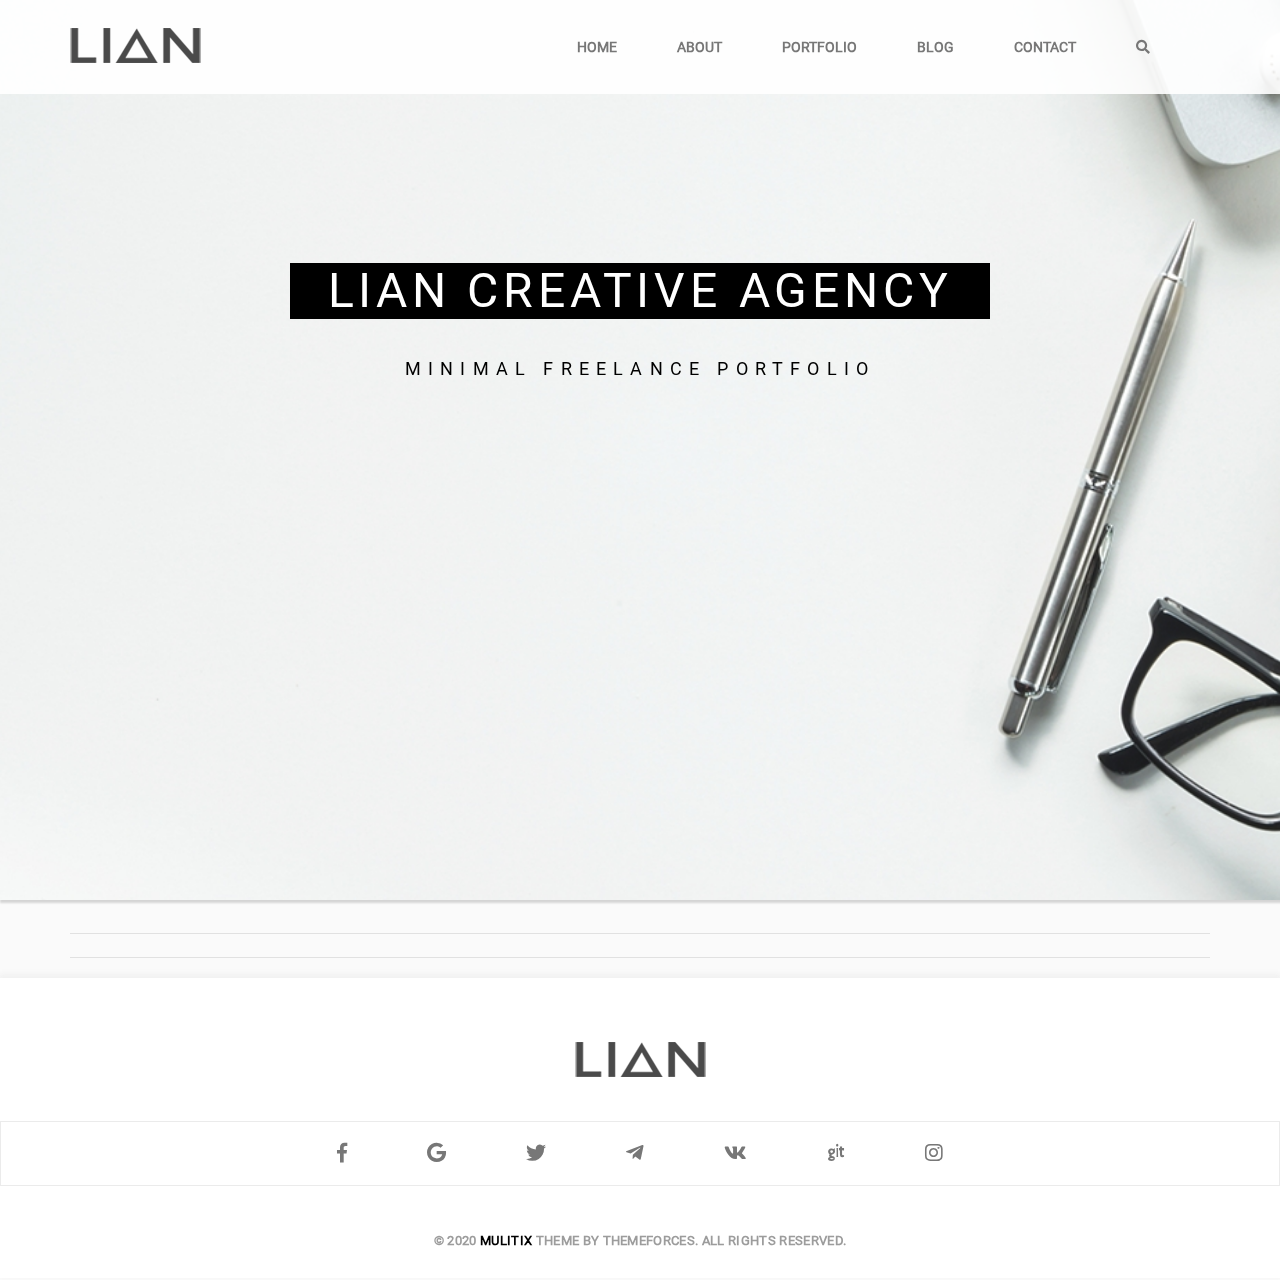
<file: index.html>
<!doctype html>
<html lang="en">
<head>
    <meta charset="UTF-8">
    <meta name="viewport"
          content="width=device-width, user-scalable=no, initial-scale=1.0, maximum-scale=1.0, minimum-scale=1.0">
    <meta http-equiv="X-UA-Compatible" content="ie=edge">
    <link href="https://cdn.jsdelivr.net/npm/bootstrap@5.0.0-beta1/dist/css/bootstrap.min.css" rel="stylesheet" integrity="sha384-giJF6kkoqNQ00vy+HMDP7azOuL0xtbfIcaT9wjKHr8RbDVddVHyTfAAsrekwKmP1" crossorigin="anonymous">
    <link rel="stylesheet" href="css/font-awesome.min.css">
    <link rel="stylesheet" href="css/main.css">
    <link rel="stylesheet" href="css/plugins.css">
    <link rel="stylesheet" href="css/adaptive.css">
    <link rel="apple-touch-icon" sizes="180x180" href="img/favicons/apple-touch-icon.png">
    <link rel="icon" type="image/png" sizes="32x32" href="img/favicons/favicon-32x32.png">
    <link rel="icon" type="image/png" sizes="16x16" href="img/favicons/favicon-16x16.png">
    <link rel="manifest" href="img/favicons/site.webmanifest">
    <link rel="mask-icon" href="img/favicons/safari-pinned-tab.svg" color="#7f7f7f">
    <link rel="shortcut icon" href="img/favicons/favicon.ico">
    <meta name="msapplication-TileColor" content="#000000">
    <meta name="msapplication-config" content="img/favicons/browserconfig.xml">
    <meta name="theme-color" content="#ffffff">
    <title>LIAN CREATIVE AGENCY</title>
</head>

<body>
<!--header start-->
<header id="header" class="header">
    <div class="wrapper">
        <div class="header__wrapper">
            <div class="header__logo">
                <div href="#" class="header__link-logo">
                    <img src="img/logo.png" alt="" class="header__logo-pic">
                </div>
            </div>
            <nav class="header__nav" data-btn="close-menu">
                <div class="header__nav-list">
                    <ul class="header__list">
                    </ul>
                    <div class="header__nav-close" data-btn="close-menu">
                    </div>
                </div>
            </nav>
            <div class="header__burger" data-btn="open-menu">
                <i class="fas fa-bars burger__line" data-btn="open-menu"></i>
            </div>
        </div>
    </div>
</header>
<!--header end-->

<main class="main">
    <!--intro start-->
    <div class="intro" id="scroll-item">
        <div class="intro__caption">
            <div class="intro__title">
                <h1 class="intro__title-main">Lian Creative Agency</h1>
            </div>
            <h2 class="intro__subtitle">Minimal Freelance Portfolio </h2>
        </div>
    </div>
    <!--intro end-->

    <!--things start-->
    <div class="things">
        <div class="wrapper">
            <img src="img/icons/line1.svg" class="things__nav-pic" alt="">
            <nav class="things__nav">
                <ul class="things__list">
                </ul>
            </nav>
            <img src="img/icons/line1.svg" class="things__nav-pic" alt="" id="things-empty">
            <div class="things__cards" id="cards">
        </div>
    </div>
    <!--things end-->
    </div>
</main>

<!--footer start-->
<footer class="footer anim-items" id="footer">
    <div class="footer__items">
        <div class="footer__logo" id="footer-logo">
            <img src="img/logo.png" alt="" class="footer__logo-pic">
        </div>
        <div class="footer__social ">
            <ul class="footer__social-icons">
                <li class="footer__social-icon">
                    <a href="https://web.facebook.com/" class="footer__social-link" target="_blank"><i class="fab fa-facebook-f"></i></a></li>
                <li class="footer__social-icon">
                    <a href="https://google.com/" class="footer__social-link" target="_blank"><i class="fab fa-google"></i></a></li>
                <li class="footer__social-icon">
                    <a href="https://twitter.com/" class="footer__social-link" target="_blank"><i class="fab fa-twitter"></i></a></li>
                <li class="footer__social-icon">
                    <a href="https://telegram.org/" class="footer__social-link" target="_blank"><i class="fab fa-telegram-plane"></i></a></li>
                <li class="footer__social-icon">
                    <a href="https://vk.com/" class="footer__social-link" target="_blank"><i class="fab fa-vk"></i></a></li>
                <li class="footer__social-icon">
                    <a href="https://github.com/" class="footer__social-link" target="_blank"><i class="fab fa-git"></i></a></li>
                <li class="footer__social-icon">
                    <a href="https://instagram.com/" class="footer__social-link" target="_blank"><i class="fab fa-instagram"></i></a></li>
            </ul>
        </div>
        <div class="footer__subtitle">
            <span class="footer__subtitle-text">© 2020 <span class="footer__subtitle-multix">Mulitix</span> Theme by ThemeForces. All Rights Reserved.</span>
        </div>
    </div>
</footer>
<!--footer end-->

<script src="scripts/base.js"></script>
<script src="scripts/plugins/modal.js"></script>
<script src="scripts/plugins/confirm.js"></script>
<script src="scripts/plugins/scrolling.js"></script>
<script src="scripts/index.js"></script>


</body>
</html>
</file>
<file: css/plugins.css>
.popup.open, .popup-overlay, .popup-window{
    opacity: 1;
    z-index: 6;
    min-width: auto;
    min-height: auto;
    overflow: hidden;
}

.popup.hide, .popup-overlay, .popup-window{
    opacity: 1;
    z-index: 6;
}

.popup{
    opacity: 0;
    z-index: -1;
    position: relative;
}

.popup.open .popup-window{
    transform: translateY(100px);
}

.popup.open .popup-overlay{
    background: rgba(0, 0, 0, .4);
}

.popup.hide .popup-window{
    transform: translateY(-200px);
}

.popup.hide .popup-overlay{
    background: rgba(0, 0, 0, 0);
}

.popup-overlay{
    position: fixed;
    top: 0;
    right: 0;
    left: 0;
    bottom: 0;
    background: rgba(0, 0, 0, 0);
    transition: background .3s ease-in-out;
}

.popup-window{
    border-radius: 4px;
    border: 3px;
    width: 600px;
    background: white;
    position: relative;
    margin: 0 auto;
    transform: translateY(-200px);
    transition: transform .5s ease-in;
}

.popup-header{
    padding: 10px 20px;
    display: flex;
    justify-content: space-between;
    border-bottom: 1px solid #eee;
}

.popup-title{
    font-size: 1.5rem;
}

.popup-close{
    cursor: pointer;
}

.popup-close:hover{
    color: black;
}

.popup-content{
    padding: 20px;
}


.popup-content::-webkit-scrollbar{
    width: 10px;
}

.popup-content::-webkit-scrollbar-track{
    background-color: white;
}

.popup-content::-webkit-scrollbar-thumb{
    border-radius: 5px;
    background: #ababab;

}

.popup-footer{
    padding: 10px 20px;
    border-top: 1px  solid #eee;
    display: flex;
    justify-content: flex-end;
}

.popup-footer button{
    margin: 0 9px;
    border-radius: 3px;
    border: 0;
    padding: 2px 12px;
}

.popup-footer button:last-child{
    margin: 0;
}

.popup-footer button:hover{
    background: black;
    color: white;
}

.card-delete{
    padding-top: 6px;
    padding-right: 15px;
    color: #e5e5e5;
    z-index: 4;
    font-size: 25px;
    position: absolute;
    opacity: 65%;
}


.anim-show{
    opacity: 1;
    transition: all .3s ease-out;
}

.card-desc{
    padding-bottom: 10px;
}
</file>
<file: css/adaptive.css>
.header__burger{
    position: relative;
    display: none;
    width: 80px;
    height: 100px;
    padding-top: 35px;
    padding-left: 52px;
}

.header__nav-logo-pic{
    min-width: 20px;
    max-width: 80px;
    height: auto;
    display: none;
    opacity: 0.5;
}


.nav-line{
    display: none;
    border-top: 2px solid #eee;
    width: 100%;
}

.burger__line{
    display: block;
    width: 100%;
    position: absolute;
    font-size: 30px;
    color: rgb(177 177 177);
}

.burger__line.active{
    position: absolute;
    z-index: 20;
    color: black;
    transition: all .3s ease-in;
}

.burger__first{
    top: 0;
}

.burger__second{
    top: 50%;
    transform: translateY(-50%);
}

.burger__third{
    bottom: 0;
}

.header__nav-close{
    display: none;
    width: 100%;
    height: 60px;
}


/*media start*/

@media screen and (max-width: 1024px){
    .intro{
        min-height: 80vh;
    }

    .portfolio{
        height: 70vh;
    }

    .news__cards{
        columns: 2;
        margin: 0 100px;
    }

    .values__cards{
        justify-content: center;
        flex-wrap: nowrap;
    }

    .values__card{
        margin-right: 20px;
    }

    .values__card:last-child{
        margin-right: 0;
    }

    .awesome__cards{
        justify-content: center;
        flex-wrap: nowrap;
    }

    .awesome__card{
        margin-right: 10px;
    }

    .awesome__card:last-child{
        margin-right: 0;
    }

    .header__item:last-child{
        margin-right: 0;
    }
}

@media screen and (max-width: 859px){

    .blog{
        margin-bottom: 30px;
    }

    .things__nav-pic-string{
        padding: 2px 10px;
    }

    .intro{
        min-height: 70vh;
    }

    .portfolio{
        height: 58vh;
    }

    .news__cards {
        margin: 0;
        column-gap: 15px;
        padding: 0 50px;
    }

    .header__item{
        margin-right: 40px;
    }

}

@media screen and (max-width: 767px){

    .header__nav-logo-pic{
        display: block;
        margin-left: auto;
        margin-right: auto;
        margin-top: 40px;
    }

    .intro{
        min-height: 80vh;
    }

    .things__nav-pic-string{
        padding: 2px 10px;
    }


    .header__burger{
        display: block;
    }

    .header__nav{
        position: fixed;
        background: rgba(0, 0, 0, 0);
        z-index: -2;
        visibility: hidden;
        padding: 0;
        width: 100%;
        height: 100vh;
        transition: all .3s ease-out;
        left: 0;
    }

    .header__nav.active{
        background: rgba(0, 0, 0, 0.75);
        visibility: visible;
        z-index: 15;
        width: 100%;
        height: 100vh;
        position: fixed;
        left: 0;
    }

    .header__nav-list{
        background: rgba(255, 255, 255, 0.97);
        padding-top: 155px;
        padding-bottom: 155px;
        height: 100vh;
        text-align: center;
        padding-right: 160px;
        position: absolute;
        transform: translateX(700px);
        transition: transform .3s ease-in-out;
        box-shadow: 1px 2px 2px 1px rgb(0, 0, 0.99);
    }

    .header__nav-list.active{
        transform: translateX(180px);
    }

    .header__item{
        width: 100%;
        margin: 20px 0;
    }

    /*.header__item:last-child{*/
    /*    margin-top: 15vh;*/
    /*}*/

    .header__link{
        font-size: 25px;
        color: black;


    }

    .header__link:hover, .header__link:focus{
       color: #ababab;
    }

    .header__nav-close{
        color: white;
        cursor: pointer;
        position: absolute;
        top: 15px;
        font-size: 25px;
        display: block;
        padding-top: 20px;
        padding-right: 270px;
    }

    .info{
        margin-bottom: 800px;
    }

    .header__nav-close:focus, .header__nav-close:hover{
        color: #ababab;
    }

    .info__item{
        flex-direction: column;
        align-items: center;
    }

    .info__description{
        margin-top: 40px;
    }

    .values__cards{
        flex-direction: column;
        align-content: center;
    }

    .values__card{
        width: 620px;
        margin-right: auto;
        margin-left: auto;
    }

    .values__card:last-child{
        margin-right: auto;
    }

    .values__card-name{
        margin-bottom: 10px;
    }

    .office__info{
        margin-right: 45px;
    }

    .office__input-field{
        width: 100%;
    }

    .info__photo{
        margin: 0;
    }

    .info__photo img{
        max-width: 552px;
    }

    .news__cards{
        columns: 2;
        padding: 0;
    }

    .nav-line{
        display: block;
    }
}

@media screen and (max-width: 719px){
    .things__nav-pic-string{
        padding: 2px 9px;
    }

    .card__search form input{
        width: 100%;
    }

    .news__card{
        width: 338px;
    }

    .card__search{
        width: 100%;
    }
}

@media screen and (max-width: 540px){

    .about__title{
        width: 100%;
        height: 100px;
    }

    .about__title-main{
        line-height: 50px;
    }

    .intro__title{
        width: 540px;
    }

    .intro__title-main{
        font-size: 35px;
    }

    .things__nav-pic-string{
        display: none;
    }

    .things__item{
        padding-right: 32px;
    }

    .things__link-nav{
        margin-right: 11px;
        font-size: 13px;
    }

    .footer__social-icon{
        margin-right: 60px;
    }

    .things__cards {
        columns: 2;
    }

    .news__cards{
        columns: 1;
        padding: 0 20px;
    }

    .news__card{
        max-width: 100%;
        width: 100%;
    }

    .news__card img{
        width: 100%;
    }

    .card__video{
        width: 100%;
    }


    .news__card-header{
        width: 100%;
    }

    .info{
        margin-bottom: 700px;
    }

    .info__description{
        width: 100%;
    }

    .awesome__subtitle{
        width: 100%;
    }

    .awesome__cards{
        flex-direction: column;
    }

    .awesome__card{
        margin-right: auto;
        margin-left: auto;
    }

    .awesome__card:last-child{
        margin-right: auto;
        margin-left: auto;
    }

    .portfolio__title{
        width: 100%;
    }

    .office__items{
        flex-direction: column;
    }

    .office__input-fields{
        margin-top: 40px;
    }

    .values__card{
        width: 100%;
    }

    .blog__title{
        width: 100%;
    }

    .info__photo img{
        width: 100%;
        max-width: 100%;
    }

    .header__nav-list.active {
        transform: translateX(185px);
    }

}

@media screen and (max-width: 414px){
    .intro__title {
        width: 414px;
        height: 95px;
    }
    .intro__title-main {
        line-height: 35px;
    }

    .things__nav-pic:first-child{
        display: none;
    }

    .things__nav{
        display: none;
    }

    .footer__social-icon{
        margin-right: 40px;
    }

    .things__cards {
        columns: 2;
    }

    .wrapper{
        max-width: 411px;
    }

    .footer__subtitle{
        text-align: center;
    }

    .footer__subtitle-text{
        font-size: 12px;
    }

    .footer__social-link{
        font-size: 23px;
    }

    .blog__title{
        width: 100%;
        height: 100px;
    }

    .blog__title-main{
        line-height: 50px;
    }

    .info__items-info4{
        margin-right: 0;
    }

    .info__items-back{
        margin-left: 10px;
    }

    .header__nav-list.active {
        transform: translateX(170px);
    }
}

@media screen and (max-width: 414px){
    .intro__title{
        max-width: 375px;
    }

    .footer__social-icon{
        margin-right: 36px;
    }

    .footer__social-link{
        font-size: 23px;
    }

    .portfolio__title{
        height: 110px;
    }

    .portfolio__title-main{
        line-height: 50px;
    }

    .awesome__card{
        width: 100%;
    }

    .news__cards{
        padding: 0;
    }

    .office__input-button{
        width: 100%;
    }

    .header__nav-list{
        padding-top: 180px;
    }

    .header__link{
        font-size: 22px;
    }

}

@media screen and (max-width: 375px){
    .header__nav-list{
        padding-top: 145px;
    }

    .header__link{
        font-size: 22px;
    }
}

@media screen and (max-width: 360px){
    .intro__title{
        max-width: 360px;
    }

    .footer__social-link{
        font-size: 20px;
    }

    .news__cards{
        padding: 0;
    }

    .header__nav-list{
        padding-top: 125px;
    }

    .header__link{
        font-size: 19px;
    }

    .header__item:last-child{
        margin-top: 1px;
    }
}

@media screen and (max-width: 320px){
    .intro__title{
        max-width: 320px;
    }

    .things__cards {
        columns: 1;
    }

    .footer__social-link{
        font-size: 18px;
    }

    .footer__social-icon{
        margin-right: 28px;
    }

    .header__item{
        margin: 8px 0;
    }

    .header__link{
        font-size: 18px;
        line-height: 40px;
    }

    .header__nav-list.active{
        transform: translateX(165px);
    }

    .office__info-subtitle{
        font-size: 14px;
    }

    .awesome__title{
        line-height: 35px;
    }

    .blog__title{
        height: 140px;
    }

    .about__title{
        height: 100px;
    }

    .about__title-main{
        font-size: 30px;
    }

    .news__cards{
       padding: 0 10px;
    }

    .map{
        height: 250px;
    }

    .intro__subtitle{
        padding-top: 18px;
    }


}

@media screen and (max-width: 280px){
    .intro__title{
        max-width: 280px;
        height: 115px;
    }

    .footer__social-link{
        font-size: 20px;
    }

    .footer__subtitle-text{
        font-size: 10px;
    }

    .footer__social-icon{
        margin-right: 20px;
    }

    .header__item {
        width: 100%;
        margin: 10px 0;
    }

    .header__item:last-child{
        margin-bottom: 0;
        margin-top: 40px;
    }

    .header__link{
        font-size: 18px;
        line-height: 40px;
    }

    .portfolio__title-main{
        font-size: 30px;
    }

    .about__title-main{
        font-size: 30px;
    }

    .office__info-title{
        font-size: 19px;
    }

    .office__info-subtitle{
        font-size: 12px;
    }



    .office__info-adress span{
        font-size: 13px;
    }

    .news__cards{
       padding: 0 2px;
    }

    .blog__title-main{
        font-size: 30px;
    }

    .header__nav-list{
        padding-left: 30px;
    }

    .header__nav-list.active{
        transform: translateX(135px);
    }

    .header__nav-logo-pic{

    }

}


/*media end*/
</file>
<file: css/main.css>
/* http://meyerweb.com/eric/tools/css/reset/
   v2.0-modified | 20110126
   License: none (public domain)
*/

html, body, div, span, applet, object, iframe,
h1, h2, h3, h4, h5, h6, p, blockquote, pre,
a, abbr, acronym, address, big, cite, code,
del, dfn, em, img, ins, kbd, q, s, samp,
small, strike, strong, sub, sup, tt, var,
b, u, i, center,
dl, dt, dd, ol, ul, li,
fieldset, form, label, legend,
table, caption, tbody, tfoot, thead, tr, th, td,
article, aside, canvas, details, embed,
figure, figcaption, footer, header, hgroup,
menu, nav, output, ruby, section, summary,
time, mark, audio, video {
    margin: 0;
    padding: 0;
    border: 0;
    vertical-align: baseline;
}

/* make sure to set some focus styles for accessibility */
:focus {
    outline: 0;
}

/* HTML5 display-role reset for older browsers */
article, aside, details, figcaption, figure,
footer, header, hgroup, menu, nav, section {
    display: block;
}

body {
    line-height: 1;
}

ol, ul {
    list-style: none;
}

blockquote, q {
    quotes: none;
}

table {
    border-collapse: collapse;
    border-spacing: 0;
}

input[type=search]::-webkit-search-cancel-button,
input[type=search]::-webkit-search-decoration,
input[type=search]::-webkit-search-results-button,
input[type=search]::-webkit-search-results-decoration {
    -webkit-appearance: none;
    -moz-appearance: none;
}

input[type=search] {
    -webkit-appearance: none;
    -moz-appearance: none;
    -webkit-box-sizing: content-box;
    -moz-box-sizing: content-box;
    box-sizing: content-box;
}

textarea {
    overflow: auto;
    vertical-align: top;
    resize: vertical;
}

/**
 * Correct `inline-block` display not defined in IE 6/7/8/9 and Firefox 3.
 */

audio,
canvas,
video {
    display: inline-block;
    *display: inline;
    *zoom: 1;
    max-width: 100%;
}

/**
 * Prevent modern browsers from displaying `audio` without controls.
 * Remove excess height in iOS 5 devices.
 */

audio:not([controls]) {
    display: none;
    height: 0;
}

/**
 * Address styling not present in IE 7/8/9, Firefox 3, and Safari 4.
 * Known issue: no IE 6 support.
 */

[hidden] {
    display: none;
}

/**
 * 1. Correct text resizing oddly in IE 6/7 when body `font-size` is set using
 *    `em` units.
 * 2. Prevent iOS text size adjust after orientation change, without disabling
 *    user zoom.
 */

html {
    font-size: 100%; /* 1 */
    -webkit-text-size-adjust: 100%; /* 2 */
    -ms-text-size-adjust: 100%; /* 2 */
}

/**
 * Address `outline` inconsistency between Chrome and other browsers.
 */

a:focus {
    outline: thin dotted;
}

/**
 * Improve readability when focused and also mouse hovered in all browsers.
 */

a{
    border: none;
    outline: none;
    text-decoration: none;
}

a:active,
a:hover,
a:focus{
    border: none;
    outline:none !important;

}

/**
 * 1. Remove border when inside `a` element in IE 6/7/8/9 and Firefox 3.
 * 2. Improve image quality when scaled in IE 7.
 */

img {
    border: none; /* 1 */
    -ms-interpolation-mode: bicubic; /* 2 */
    pointer-events: none;
    -moz-user-select: none;
    -webkit-user-select: none;
    -ms-user-select: none;
    user-select: none;
}

/**
 * Address margin not present in IE 6/7/8/9, Safari 5, and Opera 11.
 */

figure {
    margin: 0;
}

/**
 * Correct margin displayed oddly in IE 6/7.
 */

form {
    margin: 0;
}

/**
 * Define consistent border, margin, and padding.
 */

fieldset {
    border: 1px solid #c0c0c0;
    margin: 0 2px;
    padding: 0.35em 0.625em 0.75em;
}

/**
 * 1. Correct color not being inherited in IE 6/7/8/9.
 * 2. Correct text not wrapping in Firefox 3.
 * 3. Correct alignment displayed oddly in IE 6/7.
 */

legend {
    border: 0; /* 1 */
    padding: 0;
    white-space: normal; /* 2 */
    *margin-left: -7px; /* 3 */
}

/**
 * 1. Correct font size not being inherited in all browsers.
 * 2. Address margins set differently in IE 6/7, Firefox 3+, Safari 5,
 *    and Chrome.
 * 3. Improve appearance and consistency in all browsers.
 */

button,
input,
select,
textarea {
    font-size: 100%; /* 1 */
    margin: 0; /* 2 */
    vertical-align: baseline; /* 3 */
    *vertical-align: middle; /* 3 */
}

/**
 * Address Firefox 3+ setting `line-height` on `input` using `!important` in
 * the UA stylesheet.
 */

button,
input {
    line-height: normal;
}

/**
 * Address inconsistent `text-transform` inheritance for `button` and `select`.
 * All other form control elements do not inherit `text-transform` values.
 * Correct `button` style inheritance in Chrome, Safari 5+, and IE 6+.
 * Correct `select` style inheritance in Firefox 4+ and Opera.
 */

button,
select {
    text-transform: none;
}

/**
 * 1. Avoid the WebKit bug in Android 4.0.* where (2) destroys native `audio`
 *    and `video` controls.
 * 2. Correct inability to style clickable `input` types in iOS.
 * 3. Improve usability and consistency of cursor style between image-type
 *    `input` and others.
 * 4. Remove inner spacing in IE 7 without affecting normal text inputs.
 *    Known issue: inner spacing remains in IE 6.
 */

button,
html input[type="button"], /* 1 */
input[type="reset"],
input[type="submit"] {
    -webkit-appearance: button; /* 2 */
    cursor: pointer; /* 3 */
    *overflow: visible; /* 4 */
}

/**
 * Re-set default cursor for disabled elements.
 */

button[disabled],
html input[disabled] {
    cursor: default;
}

/**
 * 1. Address box sizing set to content-box in IE 8/9.
 * 2. Remove excess padding in IE 8/9.
 * 3. Remove excess padding in IE 7.
 *    Known issue: excess padding remains in IE 6.
 */

input[type="checkbox"],
input[type="radio"] {
    box-sizing: border-box; /* 1 */
    padding: 0; /* 2 */
    *height: 13px; /* 3 */
    *width: 13px; /* 3 */
}

/**
 * 1. Address `appearance` set to `searchfield` in Safari 5 and Chrome.
 * 2. Address `box-sizing` set to `border-box` in Safari 5 and Chrome
 *    (include `-moz` to future-proof).
 */

input[type="search"] {
    -webkit-appearance: textfield; /* 1 */
    -moz-box-sizing: content-box;
    -webkit-box-sizing: content-box; /* 2 */
    box-sizing: content-box;
}

/**
 * Remove inner padding and search cancel button in Safari 5 and Chrome
 * on OS X.
 */

input[type="search"]::-webkit-search-cancel-button,
input[type="search"]::-webkit-search-decoration {
    -webkit-appearance: none;
}

/**
 * Remove inner padding and border in Firefox 3+.
 */

button::-moz-focus-inner,
input::-moz-focus-inner {
    border: 0;
    padding: 0;
}

/**
 * 1. Remove default vertical scrollbar in IE 6/7/8/9.
 * 2. Improve readability and alignment in all browsers.
 */

textarea {
    overflow: auto; /* 1 */
    vertical-align: top; /* 2 */
}

/**
 * Remove most spacing between table cells.
 */

table {
    border-collapse: collapse;
    border-spacing: 0;
}

html,
button,
input,
select,
textarea {
    color: #222;
}


::-moz-selection {
    background: #b3d4fc;
    text-shadow: none;
}

::selection {
    background: #b3d4fc;
    text-shadow: none;
}

img {
    vertical-align: middle;
}

fieldset {
    border: 0;
    margin: 0;
    padding: 0;
}

textarea {
    resize: vertical;
}

.chromeframe {
    margin: 0.2em 0;
    background: #ccc;
    color: #000;
    padding: 0.2em 0;
}

html {
    -webkit-box-sizing: border-box;
    box-sizing: border-box;
}

a{
    text-decoration: none;
}

/* START CSS */
/*////////////////////////////////////////////INDEX HTML START////////////////////*/


/* roboto-regular - latin */
@font-face {
    font-family: 'Roboto';
    font-style: normal;
    font-weight: 400;
    src: url('../fonts/roboto-v20-latin-regular.eot'); /* IE9 Compat Modes */
    src: local('Roboto'), local('Roboto-Regular'),
    url('../fonts/roboto-v20-latin-regular.eot?#iefix') format('embedded-opentype'), /* IE6-IE8 */ url('../fonts/roboto-v20-latin-regular.woff2') format('woff2'), /* Super Modern Browsers */ url('../fonts/roboto-v20-latin-regular.woff') format('woff'), /* Modern Browsers */ url('../fonts/roboto-v20-latin-regular.ttf') format('truetype'), /* Safari, Android, iOS */ url('../fonts/roboto-v20-latin-regular.svg#Roboto') format('svg'); /* Legacy iOS */
}

body {
    font-family: Roboto;
    font-size: 14px;
    font-weight: normal;
    line-height: 24px;
    color: #777777;
    background: #fafafa;
    width: 100%;
}

body{
    width: 100vw;
    overflow-x: hidden;
}

body::-webkit-scrollbar{
    width: 12px;
}

body::-webkit-scrollbar-track{
    background: #fafafa;
}

body::-webkit-scrollbar-thumb{
    border-radius: 3px;
    background-color: #ababab;
}

img {
    max-width: 100%;
    height: auto;
}

.wrapper {
    max-width: 1140px;
    margin: 0 auto;
    padding: 0 15px;
}


/*header styles start*/

.header {
    background-color: rgba(255, 255, 255, 0.9);
    width: 100vw;
    position: fixed;
    z-index: 5;
    top: 0;
    left: 0;
    margin-right: calc(-1 * (100vw - 100%));
    transition: all .3s ease-in;
}

.header.active{
    background-color: white;
    box-shadow: 1px 2px 5px 1px rgba(0, 0, 0, 0.09);
}

.header__wrapper {
    display: flex;
    flex-wrap: wrap;
    justify-content: space-between;
}

.header__list {
    display: flex;
    flex-wrap: wrap;
}

.header__logo {
    padding: 28px 0;
}

.header__nav {
    padding: 35px 0;
}

.header__link {
    font-family: "Roboto";
    text-decoration: none;
    width: 531px;
    height: 15px;
    color: #777777;
    font-size: 14px;
    font-weight: 700;
    line-height: 24px;
    text-transform: uppercase;
}


.header__link:hover, .header__link:focus, .header__link:active {
    color: black;
}

.header__item {
    margin-right: 60px;
}

.header__item:last-child {
    margin-right: 0;
}

/*header styles end*/


/*intro styles start*/

.main.active {
    opacity: 0.9;
    transform: translateX(0px);
    transition: all .5s ease-in;
}

.main{
    opacity: 1;
}



.intro {
    background: url("../img/back-coffee.jpg") no-repeat center;
    background-size: cover;
    margin-bottom: 0;
    width: 100vw;
    margin-top: 0;
    min-height: 100vh;
    box-shadow: 1px 2px 2px 1px rgba(0, 0, 0, 0.15);
    z-index: 3;
}

.intro__caption {
    display: flex;
    flex-direction: column;
    align-items: center;
    padding-top: 263px;
}

.intro__title {
    width: 700px;
    height: 56px;
    background: black;
    display: flex;
    align-items: center;
}

.intro__title-main {
    color: #ffffff;
    font-size: 48px;
    font-weight: 300;
    line-height: 24px;
    text-transform: uppercase;
    letter-spacing: 4.8px;
    width: 700px;
    text-align: center;
}

.intro__subtitle {
    color: #000000;
    font-size: 18px;
    font-weight: 300;
    line-height: 24px;
    text-transform: uppercase;
    letter-spacing: 7.2px;
    text-align: center;
    padding-top: 38px;
}

/*intro styles end*/

/*things styles start*/

.things {
    padding-bottom: 0;
    display: flex;
    flex-wrap: wrap;
    position: relative;
}


.scroll-wrapper{
    display: flex;
    flex-direction: column;
    position: absolute;
    font-size: 30px;
    width: 7vw;
    height: 100%;
}

.scroll-wrapper:hover{
    background: #eeeeee;
    opacity: 0.4;
    cursor: pointer;
}

.scroll-btn{
    margin-top: 45px;
    opacity: 0.8;
    height: 99%;
    margin-left: auto;
    margin-right: auto;

}

.fa-angle-double-up{
    position: sticky;
    top: 130px;
    bottom: 0;
}

.things__nav-pic {
    width: 100%;
    height: 1px;
    object-fit: cover;
    margin-bottom: 0;
}

.things__nav-pic:first-child{
    margin-top: 33px;
    margin-bottom: 10px;
}

.things__nav {
    display: flex;
    justify-content: center;
}

.things__list {
    display: flex;
    flex-wrap: wrap;
}

.things__link-nav {
    text-decoration: none;
    font-size: 14px;
    font-weight: bold;
    line-height: 24px;
    text-transform: uppercase;
    letter-spacing: 1.05px;
    color: #777777;
}

.things__link-nav:hover, .things__link-nav:focus, .things__link-nav:active {
    color: black;
}

.things__nav-pic-string {
    padding: 2px 20px;
}

.things__branding {

}

.things__cards {
    columns: 3;
    column-gap: 30px;
    margin-bottom: 0;
    margin-top: 10px;
    opacity: 0.4;
    transition: transform .4s, opacity 1s ease-out;
    transform: translateY(400px);
}

.things__cards.fade{
    opacity: 1;
    transform: translateY(0px);
}

.things__card-pic {
    width: 100%;
}

.things__card {
    display: inline-block;
    margin-bottom: 30px;
}

.thing__item:last-child img{
    visibility: hidden;
}

.things__card-link {
    display: flex;
    justify-content: flex-end;
    position: relative;
    border: none;
    outline: none;
}

.things__card-link:after {
    content: '';
    position: absolute;
    top: 0;
    left: 0;
    right: 0;
    bottom: 0;
    background: rgba(0, 0, 0, .5);
    opacity: 0;
    transition: .6s;
}

.things__card-link:before {
    content: '';
    position: absolute;
    top: 0;
    left: 0;
    right: 0;
    bottom: 0;
    opacity: 0;
    z-index: 1;
    transition: .9s;
    background: url(../img/icons/plus.svg) no-repeat center;
}


.things__card-link:hover:before,
.things__card-link:hover:after {
    opacity: 1;
    cursor: pointer;
}


/*things styles end*/

/*footer styles start*/

.footer {
    width: 100%;
    height: 300px;
    background: white;
    box-shadow: 0 -3px 5px 1px rgba(163, 163, 163, 0.1);
}

.footer__items {
    display: flex;
    flex-wrap: wrap;
    flex-direction: column;
    justify-content: center;
    align-items: center;
}


.footer__logo {
    padding-top: 64px;
    margin-bottom: 44px;
}


.footer__social {
    height: 63px;
    max-width: 99.8%;
    width: 100%;
    border: 1px solid #ebebeb;
}

.footer__social-icons {
    display: flex;
    justify-content: center;
    align-items: center;
    height: 100%;
}

.footer__social-link {
    text-decoration: none;
    color: #777777;
    font-size: 20px;
}

.footer__social-link:hover {
    color: black;
}

.footer__social-icon {
    margin-right: 80px;
}

.footer__social-icon:last-child {
    margin-right: 0;
}

.footer__subtitle {
    display: flex;
    align-items: center;
    height: 94px;
}

.footer__subtitle-text {
    height: 10px;
    color: #9c9c9c;
    font-size: 13px;
    font-weight: bolder;
    line-height: 26px;
    text-transform: uppercase;
    letter-spacing: 0.33px;
}

.footer__subtitle-multix {
    color: black;
    font-weight: bold;
}

/*footer styles end*/

/*////////////////////////////////INDEX HTML END////////////////////*/

/*////////////////////////////////ABOUT HTML START////////////////////*/


.header__about{
    color:black;
}

.about {
    background: url("../img/about/background.jpg") no-repeat center;
    background-size: cover;
    margin-bottom: 72px;
    margin-top: 90px;
    width: 100vw;
    height: 350px;
    box-shadow: 1px 2px 2px 1px rgba(0, 0, 0, 0.15);
}

.about__caption {
    display: flex;
    flex-direction: column;
    align-items: start;
    padding-top: 115px;
}

.about__title {
    width: 590px;
    height: 56px;
    background: black;
    display: flex;
    align-items: center;
}

.about__title-main {
    color: #ffffff;
    font-size: 48px;
    font-weight: 300;
    line-height: 24px;
    text-transform: uppercase;
    letter-spacing: 4.8px;
    width: 700px;
    text-align: center;
}

.about__subtitle {
    color: #000000;
    font-size: 18px;
    font-weight: 300;
    line-height: 24px;
    text-transform: uppercase;
    letter-spacing: 7.2px;
    text-align: center;
    padding-top: 38px;
}
/*about styles end*/

/*info styles start*/

.info__item{
    display: flex;
    flex-wrap: nowrap;
    height: 600px;
    margin-bottom: 100px;
}

.info__photo{
    max-width: 100%;
    margin-right: 54px;
}

.info__description{
    max-width: 552px;
    height: 600px;
}


.info__title{
    margin-bottom: 38px;
    width: 158px;
    height: 13px;
    color: #000000;
    font-size: 18px;
    font-weight: 300;
    line-height: 24px;
    text-transform: uppercase;
    letter-spacing: 6.1px;
}

.info__desc{
    margin-bottom: 38px;
    font-weight: bolder;
    letter-spacing: 0.35px;
    line-height: 30px;
}


.info__items{
    display: flex;
}

.info__items-info{
    margin-right: 412px;
}

.info__items-info2{
    margin-right: 450px;
}

.info__items-info3{
    margin-right: 185px;
}

.info__items-info4{
    margin-right: 367px;
}

.info__items-title{
    width: 80px;
    height: 16px;
    color: #2f302f;
    font-size: 16px;
    font-weight: 700;
    line-height: 10px;
    letter-spacing: 0.4px;
}

.info__items-back{
   background: url("../img/about/icons/air.svg");
    width: 40px;
    height: 28px;
    display: flex;
    justify-content: center;
}


.info__items-percent{
    width: 23px;
    height: 9px;
    color: #ffffff;
    font-family: Arial;
    font-size: 12px;
    font-weight: 400;
    line-height: 24px;
}

.info__items-lines{
    background: url("../img/about/icons/line1.svg") no-repeat;
    width: 100%;
    height: 13px;
    margin-bottom: 10px;
    margin-top: 9px;
}

.info__items-lines2{
    background: url("../img/about/icons/line2.svg") no-repeat;
    width: 100%;
    height: 13px;
    margin-bottom: 10px;
    margin-top: 9px;
}

.info__items-lines3{
    background: url("../img/about/icons/line3.svg") no-repeat;
    width: 100%;
    height: 13px;
    margin-bottom: 10px;
    margin-top: 9px;
}

.info__items-lines4{
    background: url("../img/about/icons/line4.svg") no-repeat;
    width: 100%;
    height: 13px;
    margin-top: 9px;
}

/*info style end*/

/*awesome style start*/

.awesome__header{
    display: flex;
    flex-direction: column;
    text-align: center;
    align-items: center;
    max-width: 600px;
    margin: 0 auto;
    margin-bottom: 67px;
}

.awesome__title{
    color: #000000;
    font-size: 30px;
    font-weight: 400;
    letter-spacing: 12px;
    line-height: 24px;
    text-transform: uppercase;
    margin-bottom: 40px;
}

.awesome__subtitle{
    width: 595px;
    color: #777777;
    font-family: Roboto;
    font-size: 14px;
    font-weight: bolder;
    line-height: 30px;
}

.awesome__cards{
    display: flex;
    flex-wrap: wrap;
    justify-content: space-between;
}

.awesome__card{
    display: flex;
    flex-direction: column;
    height: 627px;
    background-color: white;
    margin-bottom: 76px;
    width: 358px;
}

.awesome__card-info{
    height: 100%;
    margin: 35px;
    display: flex;
    flex-direction: column;

}

.awesome__card-name{

    color: #041608;
    font-size: 24px;
    font-weight: 300;
    letter-spacing: 0.96px;
    line-height: 24px;
    text-transform: uppercase;
}

.awesome__card-proffesion{
    margin-bottom: 12px;
    font-weight: bolder;
}

.awesome__card-desc{
    font-weight: 400;
    line-height: 24px;
}

/*awesom style end*/

/*portfolio styles start*/

.header__portfolio{
    color:black;
}

.portfolio {
    background: url("../img/portfolioback.jpg") no-repeat center;
    background-size: cover;
    margin-bottom: 0;
    margin-top: 90px;
    width: 100vw;
    height: 71vh;
    box-shadow: 1px 2px 2px 1px rgba(0, 0, 0, 0.15);

}

.portfolio__caption {
    display: flex;
    flex-direction: column;
    align-items: start;
    padding-top: 115px;
}

.portfolio__title {
    width: 540px;
    height: 56px;
    background: black;
    display: flex;
    align-items: center;
}

.portfolio__title-main {
    color: #ffffff;
    font-size: 48px;
    font-weight: 300;
    line-height: 24px;
    text-transform: uppercase;
    letter-spacing: 4.8px;
    width: 700px;
    text-align: center;
}

.portfolio__subtitle {
    color: #000000;
    font-size: 18px;
    font-weight: 300;
    line-height: 24px;
    text-transform: uppercase;
    letter-spacing: 7.2px;
    text-align: center;
    padding-top: 38px;
}

/*portfolio styles end*/

/*blog styles start*/

.header__blog{
    color: black;
}

.blog {
    background: url("../img/blog/blogback.jpg") no-repeat center;
    background-size: cover;
    margin-bottom: 72px;
    margin-top: 90px;
    width: 100%;
    height: 350px;
    box-shadow: 1px 2px 2px 1px rgba(0, 0, 0, 0.15);
}

.blog__caption {
    display: flex;
    flex-direction: column;
    align-items: start;
    padding-top: 115px;
}

.blog__title {
    width: 550px;
    height: 56px;
    background: black;
    display: flex;
    align-items: center;
}

.blog__title-main {
    color: #ffffff;
    font-size: 48px;
    font-weight: 300;
    line-height: 24px;
    text-transform: uppercase;
    letter-spacing: 4.8px;
    width: 700px;
    text-align: center;
}

.blog__subtitle {
    color: #000000;
    font-size: 18px;
    font-weight: 300;
    line-height: 24px;
    text-transform: uppercase;
    letter-spacing: 7.2px;
    text-align: center;
    padding-top: 38px;
}



/*news cards styles start*/

.news{
    margin-bottom: 30px;
}

.news__cards {
    columns: 3;
    column-gap: 30px;
    margin-bottom: 6px;
}


.news__card {
    display: inline-block;
    margin-bottom: 30px;
    max-width: 358px;
    background-color: white;
    box-shadow: 1px 2px 6px 1px rgba(0, 0, 0, 0.15);
}

.card__main{
    margin: 40px;
}

.card__main-button{
    width: 110px;
    height: 26px;
    background-color: #000000;
    border: 0;
    border-radius: 2px;
    margin-bottom: 30px;
    color: white;
    font-size: 13px;
    font-weight: 700;
    line-height: 18px;
    text-transform: uppercase;
}

.card__title{
    margin-bottom: 10px;
    color: #333333;
    font-size: 20px;
    font-weight: bold;
    line-height: 30px;
}

.card__byuser{
    color: #cccccc;
    font-size: 13px;
    font-weight: 400;
    line-height: 30px;
}

.card__desc{
    margin-top: 30px;
    line-height: 24px;
}

.card__date-item{
    display: flex;
    flex-wrap: wrap;
    justify-content: space-between;
    margin-top: 40px;

    color: #9a9a9a;
    font-size: 13px;
    font-weight: 400;
    line-height: 24px;
}

.card__date-share{
    cursor: pointer;
    color: #cccccc;
}

.fa-heart:hover{
    color: #ff5246;
}

.fa-share-alt:hover{
    color: cornflowerblue;
}

.card__coffee{
    position: relative;
    background: linear-gradient(to top, rgba(0,0,0,0.85), rgba(0,0,0,0.85)), url("../img/blog/coffeeimg.jpg") no-repeat center;
    background-size: cover;
}

.card__coffee-title{
    color: #e5e5e5;
    font-weight: 400;
}

.card__coffee-desc{
    color: #cccccc;
}

.card__video{
    background: url("../img/blog/video.jpg") no-repeat center;
    width: 358px;
    height: 245px;
    display: flex;
    justify-content: center;
    align-items: center;
}

.card__video-pic{
    cursor: pointer;
    opacity: 0.3;
}

.card__video-pic:hover, .card__video-pic:active{
    opacity: 1;
}

.card__search{
    width: 358px;
    height: 60px;
    background-color: #ffffff;
    display: flex;
    align-items: center;
    justify-content: space-between;
}

.card__search-input{
    border: 0;
    margin-left: 30px;
    font-style: italic;
}

::-webkit-input-placeholder {
    color: #b7b7b7;
    font-size: 16px;
    line-height: 20px;
    font-style: italic;
}
::-moz-placeholder          {
    color: #b7b7b7;
    font-size: 16px;
    line-height: 20px;
    font-style: italic;
}
:-moz-placeholder           {
    color: #b7b7b7;
    font-size: 16px;
    line-height: 20px;
    font-style: italic;
}
:-ms-input-placeholder      {
    color: #b7b7b7;
    font-size: 16px;
    line-height: 20px;
    font-style: italic;
}

.card__search-button{
    width: 35px;
    height: 34px;
    background-color: #999999;
    border: 0;
    border-radius: 3px;
    margin-right: 11px;
    color: white;
}

.card__search-button:active{
    transform: scale(0.94);
}

.card__search-button:hover{
    background-color: black;
}



.news__card-header{
    background: url("../img/blog/back4.jpg") no-repeat center;
    background-size: cover;
    width: 358px;
    height: 50px;
    display: flex;
    flex-wrap: wrap;
    justify-content: center;
    align-items: center;
    margin-bottom: 19px;
}

.news__card-title{
    color: #000000;
    font-size: 18px;
    font-weight: 300;
    line-height: 24px;
    text-transform: uppercase;
    letter-spacing: 7.2px;
}

.news__card-posts{
    display: flex;
    flex-wrap: wrap;
    flex-direction: column;
    margin: 25px;
}

.news__posts-item{
    display: flex;
    flex-direction: column;
}

.news__posts-info{
    display: flex;
    margin-bottom: 23px;
}

.news__posts-info:last-child{
    margin-bottom: 0;
}

.new__posts-pic{
    margin-right: 17px;
}

.news__posts-title{
    color: #3d3d3d;
    font-size: 16px;
    font-weight: bold;
    line-height: 20px;
}

.new__posts-date{
    color: #777777;
    font-size: 13px;
    font-weight: 300;
    line-height: 18px;
}


.new__cards-tags{
    margin-top: 30px;
    margin-left: 8px;
    margin-right: 11px;
    margin-bottom: 24px;
    display: flex;
    flex-wrap: wrap;
}

.new__tags-button{
    height: 30px;
    border: 1px solid #eeeeee;
    background-color: white;
    margin-left: 6px;
    margin-bottom: 6px;
    color: #9c9c9c;
    font-size: 13px;
    font-weight: 400;
    line-height: 24px;
}

.new__tags-button-text{
    margin: 0 11px;
}

.new__tags-button:hover, .new__tags-button-text:hover{
    color: white;
    background-color: black;
}

.news__instagram{
    margin: 25px;
    display: grid;
    grid-template-rows: 1fr 1fr 1fr;
    grid-template-columns: 1fr 1fr 1fr;
    grid-gap: 5px;
}

.news__instagram-pic{
    display: inline-block;
    overflow: hidden;
}

.news__instagram-pic img{
    transition: 1s;
    display: block;
}

.news__instagram-pic img:hover{
    transform: scale(0.9);
}

.blog__button{
    margin-bottom: 101px;
}
/*blog styles end*/


/*contact styles start*/

.header__contact{
    color: black;
}

.about__contact {
    width: 440px;
    height: 56px;
    background: black;
    display: flex;
    align-items: center;
}

.office__items{
    display: flex;
    width: 100%;
    height: auto;
    margin-bottom: 80px;
}

.office__info{
    max-width: 326px;
    width: 100%;
    display: block;
    margin-right: 72px;
    white-space: nowrap;
}

.office__info-title{
    color: #000000;
    font-size: 30px;
    font-weight: 400;
    letter-spacing: 12px;
    line-height: 24px;
    text-transform: uppercase;
    margin-bottom: 10px;
}

.office__info-subtitle{
    color: #777777;
    font-size: 16px;
    font-weight: 300;
    letter-spacing: 0.4px;
    line-height: 30px;
    margin-bottom: 15px;
}

.office__info-line{
    width: 60px;
    height: 1px;
    background-color: black;
    border: 0;
    margin-bottom: 35px;
}

.office__info-adress{
    color: #222222;
    font-weight: 700;
    letter-spacing: 0.38px;
    font-size: 15px;
    line-height: 24px;
    margin-bottom: 30px;
}

.office__info-adress span{
    color: #777777;
    font-size: 15px;
    font-weight: 400;
    line-height: 24px;
}

.office__info-number{
    color: #222222;
    font-weight: 700;
    letter-spacing: 0.38px;
    font-size: 15px;
    line-height: 24px;
}

.office__info-number span {
    color: #777777;
    font-size: 15px;
    font-weight: 700;
    line-height: 24px;
}

.office__input{
    width: 100%;
    height: auto;
}

.office__input-fields{
    display: flex;
    justify-content: space-between;
    flex-wrap: wrap;
}


.office__input-field{
    border: 1px solid #ebebeb;
    background: #fafafa;
    width: 348px;
    height: 40px;
    margin-bottom: 32px;
}

.office__input textarea{
    width: 100%;
    height: 150px;
    resize: none;
    border: 1px solid #ebebeb;
    background: #fafafa;
    font-size: 16px;
    margin-bottom: 30px;
}

.office__input textarea::-webkit-scrollbar{
    width: 12px;
    cursor: default;
}

.office__input textarea::-webkit-scrollbar-track{
    background: #fafafa;
    cursor: default;
}

.office__input textarea::-webkit-scrollbar-thumb{
    border-radius: 3px;
    background-color: #ababab;
    cursor: default;
}

.office__input-button{
    width: 218px;
    height: 39px;
    background-color: #000000;
    border: 0;
    border-radius: 3px;
    color: #ffffff;
    font-size: 14px;
    font-weight: 700;
    line-height: 21.33px;
    text-transform: uppercase;
    letter-spacing: 0.79px;
}

.office__input-button:active{
    opacity: 0.86;
    transform: scale(0.97);
}

.map{
    background: url("../img/map.jpg") no-repeat center;
    width: 100%;
    height: 360px;
    background-size: cover;
    position: relative;
    margin-bottom: 70px;
    display: flex;
    justify-content: center;
    align-items: center;
    box-shadow: 1px 2px 4px 1px rgba(0, 0, 0, 0.15);
}

.map__window{
    width: 326px;
    height: 164px;
    background: url("../img/icons/window.svg");
    position: absolute;
    z-index: 1;
    display: flex;
    justify-content: center;
}

.map__window-text{
    width: 100%;
    height: auto;
    margin-top: 20px;
    margin-left: 40px;
    margin-right: 40px;
    display: block;
    text-align: center;
    color: #777777;
    font-size: 14px;
    font-weight: 300;
    line-height: 30px;
}

.map__window-title{
    color: #041608;
    font-weight: 700;
    letter-spacing: 0.35px;
    text-transform: uppercase;
}


.values__cards{
    display: flex;
    flex-wrap: wrap;
    justify-content: space-between;
}

.values__card{
    display: flex;
    flex-direction: column;
    height: auto;
    margin-bottom: 62px;
    width: 358px;
}

.values__card img{
    margin-bottom: 27px;
    box-shadow: 1px 2px 5px 1px rgba(0, 0, 0, 0.15);
}

.values__card-info{
    height: 100%;
    display: flex;
    flex-direction: column;

}

.values__card-name{
    margin-bottom: 50px;
    color: #000000;
    font-size: 18px;
    font-weight: 300;
    letter-spacing: 7.2px;
    line-height: 24px;
    text-transform: uppercase;

}

.values__card-desc{
    color: #777777;
    font-size: 14px;
    font-weight: bolder;
    letter-spacing: 0.1px;
}

/*contact style end*/
</file>
